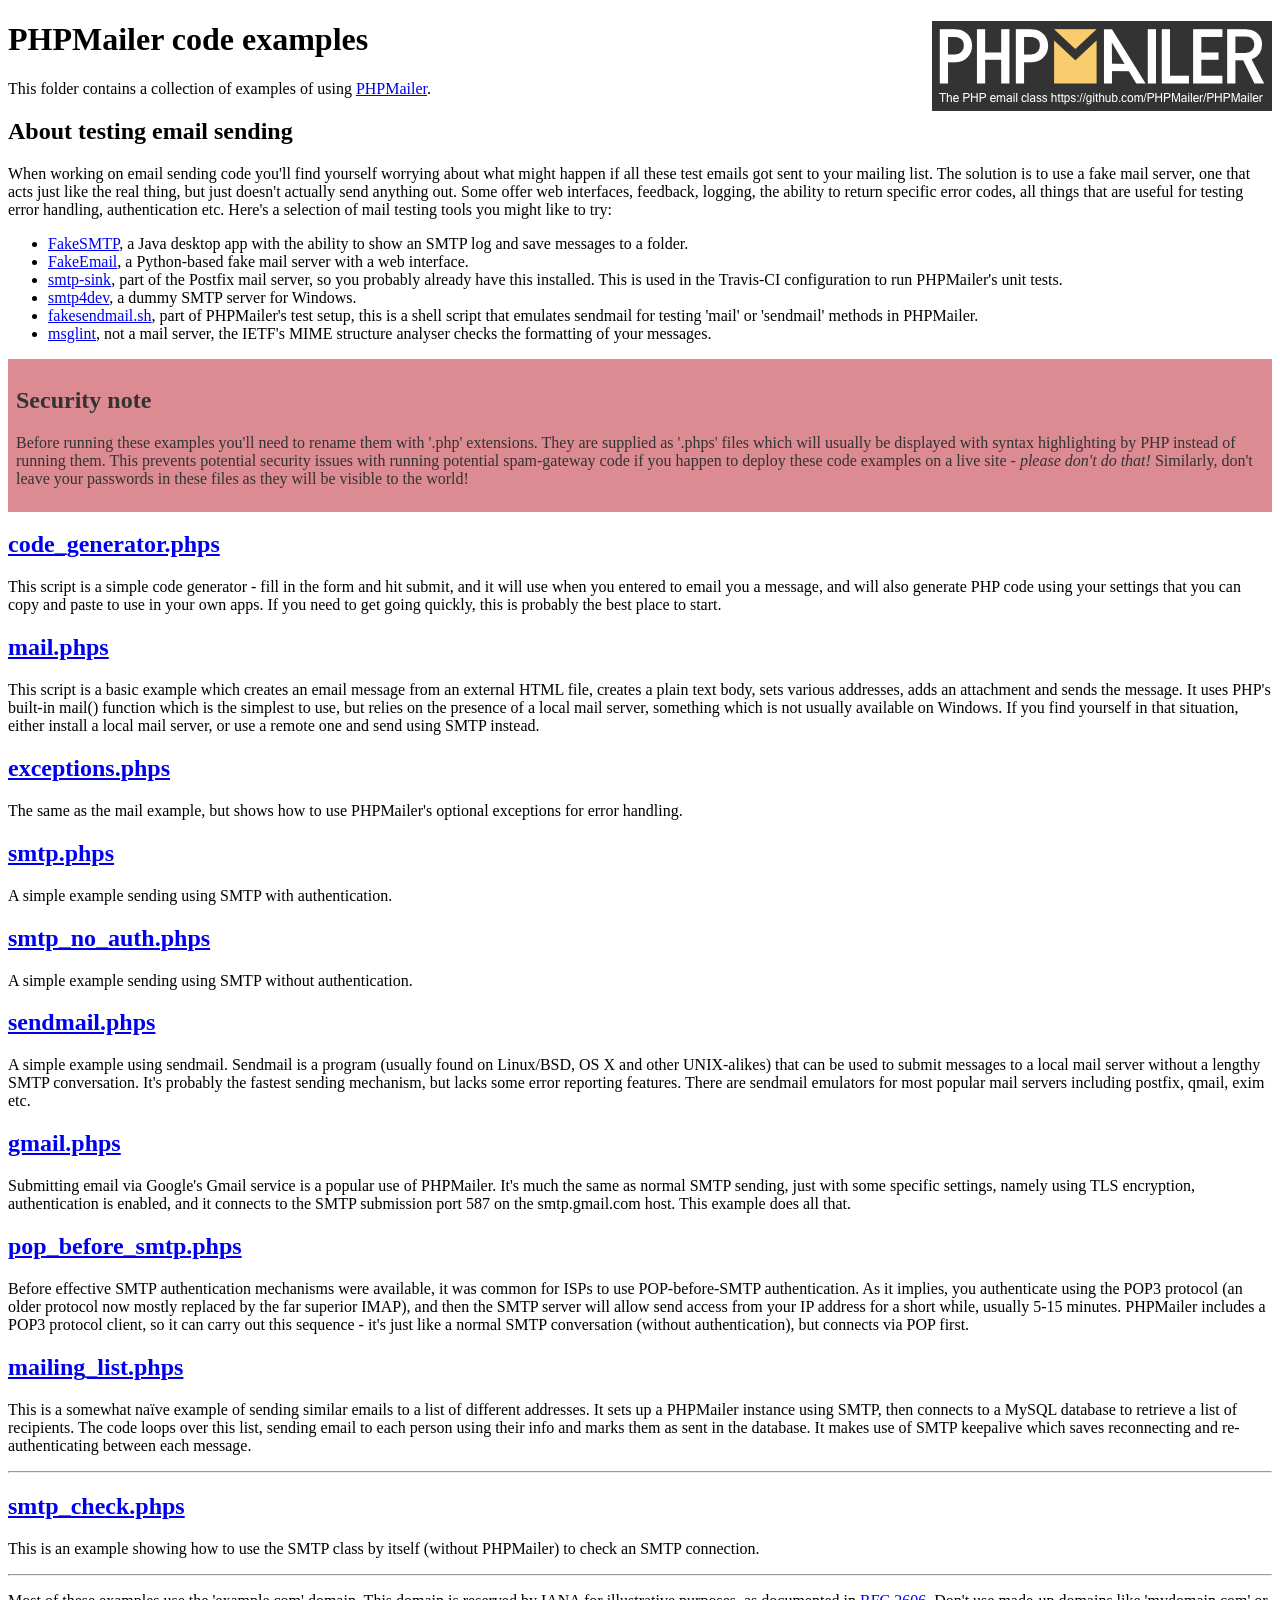
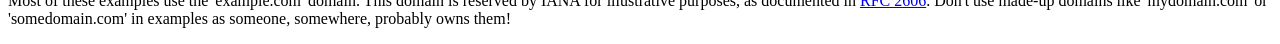
<file: Ip/vendor/phpmailer/phpmailer/examples/index.html>
<!DOCTYPE html>
<html>
<head>
	<meta charset="UTF-8">
	<title>PHPMailer Examples</title>
</head>
<body>
<h1>PHPMailer code examples<a href="https://github.com/PHPMailer/PHPMailer"><img src="images/phpmailer.png" style="float:right; border:0;" alt="PHPMailer logo"></a></h1>
<p>This folder contains a collection of examples of using <a href="https://github.com/PHPMailer/PHPMailer">PHPMailer</a>.</p>
<h2>About testing email sending</h2>
<p>When working on email sending code you'll find yourself worrying about what might happen if all these test emails got sent to your mailing list. The solution is to use a fake mail server, one that acts just like the real thing, but just doesn't actually send anything out. Some offer web interfaces, feedback, logging, the ability to return specific error codes, all things that are useful for testing error handling, authentication etc. Here's a selection of mail testing tools you might like to try:</p>
<ul>
  <li><a href="https://github.com/Nilhcem/FakeSMTP">FakeSMTP</a>, a Java desktop app with the ability to show an SMTP log and save messages to a folder. </li>
  <li><a href="https://github.com/isotoma/FakeEmail">FakeEmail</a>, a Python-based fake mail server with a web interface.</li>
  <li><a href="http://www.postfix.org/smtp-sink.1.html">smtp-sink</a>, part of the Postfix mail server, so you probably already have this installed. This is used in the Travis-CI configuration to run PHPMailer's unit tests.</li>
  <li><a href="http://smtp4dev.codeplex.com">smtp4dev</a>, a dummy SMTP server for Windows.</li>
  <li><a href="https://github.com/PHPMailer/PHPMailer/blob/master/test/fakesendmail.sh">fakesendmail.sh</a>, part of PHPMailer's test setup, this is a shell script that emulates sendmail for testing 'mail' or 'sendmail' methods in PHPMailer.</li>
  <li><a href="http://tools.ietf.org/tools/msglint/">msglint</a>, not a mail server, the IETF's MIME structure analyser checks the formatting of your messages.</li>
</ul>
<div style="padding: 8px; color: #333333; background-color: #dc8b92">
<h2>Security note</h2>
<p>Before running these examples you'll need to rename them with '.php' extensions. They are supplied as '.phps' files which will usually be displayed with syntax highlighting by PHP instead of running them. This prevents potential security issues with running potential spam-gateway code if you happen to deploy these code examples on a live site - <em>please don't do that!</em> Similarly, don't leave your passwords in these files as they will be visible to the world!</p>
</div>
<h2><a href="code_generator.phps">code_generator.phps</a></h2>
<p>This script is a simple code generator - fill in the form and hit submit, and it will use when you entered to email you a message, and will also generate PHP code using your settings that you can copy and paste to use in your own apps. If you need to get going quickly, this is probably the best place to start.</p>
<h2><a href="mail.phps">mail.phps</a></h2>
<p>This script is a basic example which creates an email message from an external HTML file, creates a plain text body, sets various addresses, adds an attachment and sends the message. It uses PHP's built-in mail() function which is the simplest to use, but relies on the presence of a local mail server, something which is not usually available on Windows. If you find yourself in that situation, either install a local mail server, or use a remote one and send using SMTP instead.</p>
<h2><a href="exceptions.phps">exceptions.phps</a></h2>
<p>The same as the mail example, but shows how to use PHPMailer's optional exceptions for error handling.</p>
<h2><a href="smtp.phps">smtp.phps</a></h2>
<p>A simple example sending using SMTP with authentication.</p>
<h2><a href="smtp_no_auth.phps">smtp_no_auth.phps</a></h2>
<p>A simple example sending using SMTP without authentication.</p>
<h2><a href="sendmail.phps">sendmail.phps</a></h2>
<p>A simple example using sendmail. Sendmail is a program (usually found on Linux/BSD, OS X and other UNIX-alikes) that can be used to submit messages to a local mail server without a lengthy SMTP conversation. It's probably the fastest sending mechanism, but lacks some error reporting features. There are sendmail emulators for most popular mail servers including postfix, qmail, exim etc.</p>
<h2><a href="gmail.phps">gmail.phps</a></h2>
<p>Submitting email via Google's Gmail service is a popular use of PHPMailer. It's much the same as normal SMTP sending, just with some specific settings, namely using TLS encryption, authentication is enabled, and it connects to the SMTP submission port 587 on the smtp.gmail.com host. This example does all that.</p>
<h2><a href="pop_before_smtp.phps">pop_before_smtp.phps</a></h2>
<p>Before effective SMTP authentication mechanisms were available, it was common for ISPs to use POP-before-SMTP authentication. As it implies, you authenticate using the POP3 protocol (an older protocol now mostly replaced by the far superior IMAP), and then the SMTP server will allow send access from your IP address for a short while, usually 5-15 minutes. PHPMailer includes a POP3 protocol client, so it can carry out this sequence - it's just like a normal SMTP conversation (without authentication), but connects via POP first.</p>
<h2><a href="mailing_list.phps">mailing_list.phps</a></h2>
<p>This is a somewhat naïve example of sending similar emails to a list of different addresses. It sets up a PHPMailer instance using SMTP, then connects to a MySQL database to retrieve a list of recipients. The code loops over this list, sending email to each person using their info and marks them as sent in the database. It makes use of SMTP keepalive which saves reconnecting and re-authenticating between each message.</p>
<hr>
<h2><a href="smtp_check.phps">smtp_check.phps</a></h2>
<p>This is an example showing how to use the SMTP class by itself (without PHPMailer) to check an SMTP connection.</p>
<hr>
<p>Most of these examples use the 'example.com' domain. This domain is reserved by IANA for illustrative purposes, as documented in <a href="http://tools.ietf.org/html/rfc2606">RFC 2606</a>. Don't use made-up domains like 'mydomain.com' or 'somedomain.com' in examples as someone, somewhere, probably owns them!</p>
</body>
</html>
</file>
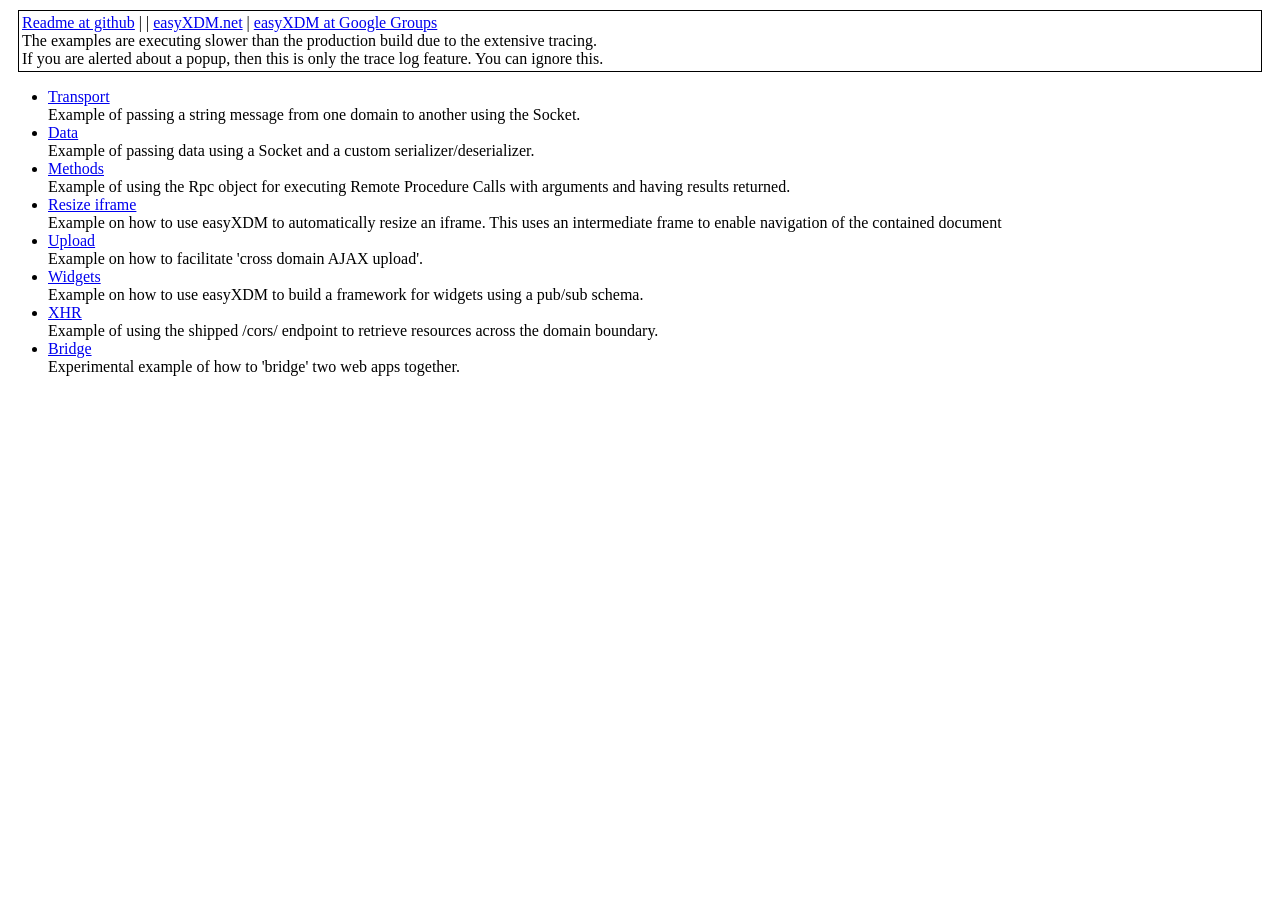
<file: Ip/Internal/Core/assets/js/easyXDM/example/index.html>
<!doctype html>
<html>
    <head>
        <title>easyXDM</title>
    </head>
    <body>
        <div style="border:1px solid black;padding:3px;margin:10px;">
            <a href="http://github.com/oyvindkinsey/easyXDM/#readme">Readme at github</a>
            | 
            | <a href="http://easyxdm.net/">easyXDM.net</a>
            | <a href="http://groups.google.com/group/easyxdm">easyXDM at Google Groups</a>
            <br/>
            The examples are executing slower than the production build due to the extensive tracing.
            <br/>
            If you are alerted about a popup, then this is only the trace log feature. You can ignore this.
        </div>
        <ul>
        	<li>
                <a href="transport.html">Transport</a>
                <br/>
                Example of passing a string message from one domain to another using the Socket.
            </li>
            <li>
                <a href="data.html">Data</a>
                <br/>
                Example of passing data using a Socket and a custom serializer/deserializer.
            </li>
            <li>
                <a href="methods.html">Methods</a>
                <br/>
                Example of using the Rpc object for executing Remote Procedure Calls with arguments and having results returned.
            </li>
            <li>
                <a href="resize_iframe.html">Resize iframe</a>
                <br/>
                Example on how to use easyXDM to automatically resize an iframe. This uses an intermediate frame to enable navigation of the contained document
            </li>
            <li>
                <a href="upload.html">Upload</a>
                <br/>
                Example on how to facilitate 'cross domain AJAX upload'. 
            </li>
            <li>
                <a href="widgets.html">Widgets</a>
                <br/>
                Example on how to use easyXDM to build a framework for widgets using a pub/sub schema.
            </li>
            <li>
                <a href="xhr.html">XHR</a>
                <br/>
                Example of using the shipped /cors/ endpoint to retrieve resources across the domain boundary.
            </li>
            <li>
                <a href="bridge.html">Bridge</a>
                <br/>
                Experimental example of how to 'bridge' two web apps together. 
            </li>
        </ul>
        <script type="text/javascript">
            var gaJsHost = (("https:" == document.location.protocol) ? "https://ssl." : "http://www.");
            document.write(unescape("%3Cscript src='" + gaJsHost + "google-analytics.com/ga.js' type='text/javascript'%3E%3C/script%3E"));
        </script>
        <script type="text/javascript">
            if (location.host.indexOf("easyxdm.net") !== -1) {
                try {
                    var pageTracker = _gat._getTracker("UA-9535591-3");
                    pageTracker._setDomainName(".easyxdm.net");
                    pageTracker._trackPageview();
                } 
                catch (err) {
                }
            }
        </script>
    </body>
</html>
</file>
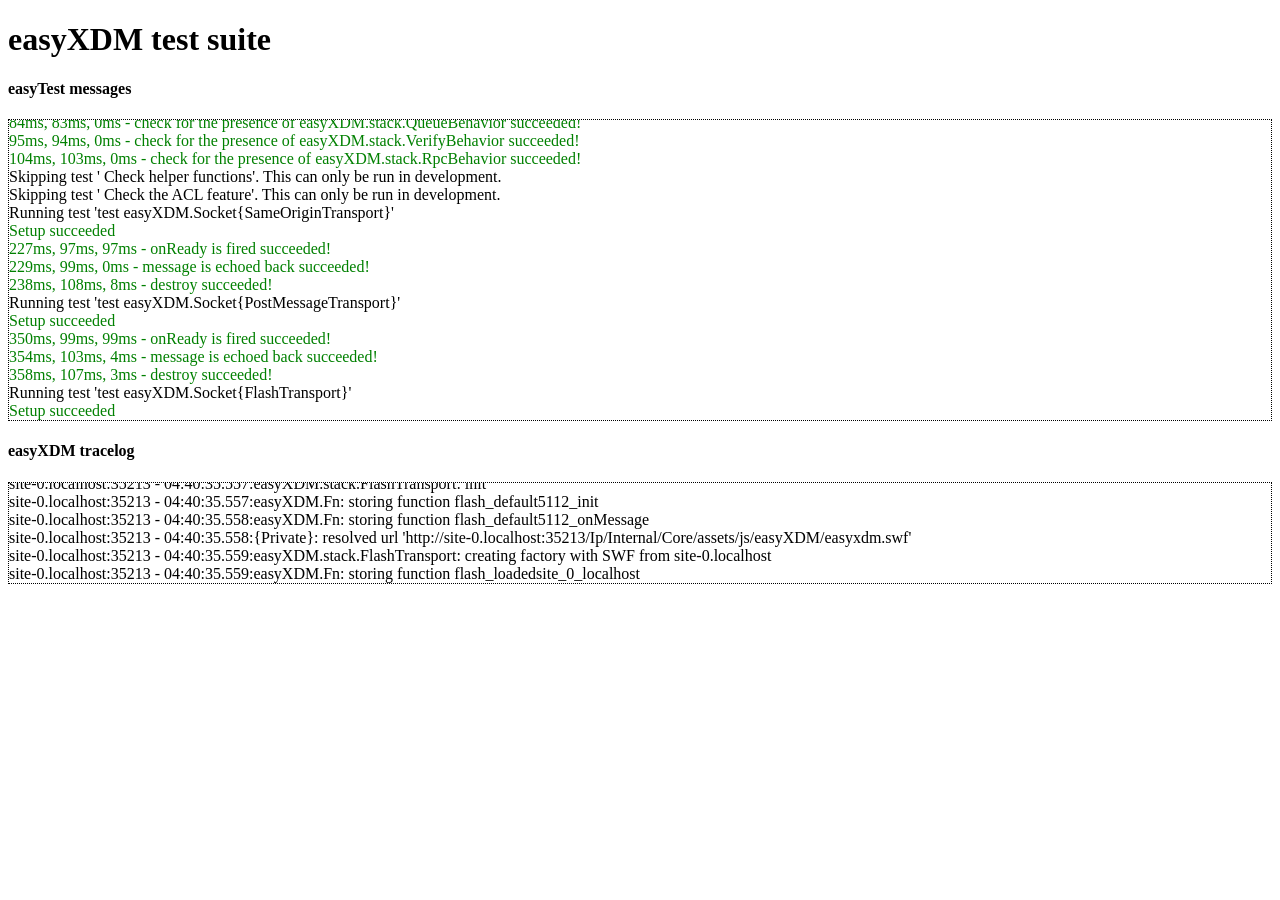
<file: Ip/Internal/Core/assets/js/easyXDM/tests/index.html>
<!doctype html>
<html>
    <head>
        <meta http-equiv="Content-Type" content="text/html;charset=UTF-8" />
        <meta http-equiv="X-UA-Compatible" content="IE=100">
        <title>easyTest results</title>
        <script type="text/javascript" src="../easyXDM.debug.js">
            // The first instance of easyXDM
        </script>
        <script type="text/javascript">
            easyXDM._test_global = true;
        </script>
        <script type="text/javascript" src="../easyXDM.debug.js">
            // The second instance of easyXDM (to test noConflict)
        </script>
        <script type="text/javascript">
            // Used in the noConflict test
            var modules = {
                easyXDM: easyXDM.noConflict("modules")
            };
        </script>
        <script type="text/javascript">
            if (location.href.indexOf("src") !== -1) {
                if (typeof JSON === "undefined") {
                    document.write(unescape("%3Cscript src='../../tools/json2.js' type='text/javascript'%3E%3C/script%3E"));
                }
            }
            else {
                if (typeof JSON === "undefined") {
                    document.write(unescape("%3Cscript src='../json2.js' type='text/javascript'%3E%3C/script%3E"));
                }
            }
        </script>
        <script type="text/javascript" src="easyTest.js">
        </script>
        <link type="text/css" rel="stylesheet" href="easyTest.css"/>
        <script type="text/javascript" src="tests.js">
        </script>
        <style type="text/css">
            
            #embedded {
                height: 100px;
            }
            
            #embedded iframe {
                height: 50px;
            }
            
            #log {
                height: 100px;
                border: 1px dotted black;
                overflow: auto
            }
            
            .easyTest_messages {
                height: 300px;
                border: 1px dotted black;
                overflow: auto;
            }
        </style>
    </head>
    <body onload="runTests();">
        <h1>easyXDM test suite</h1>
        <h4>easyTest messages</h4>
        <div id="messages">
        </div>
        <h4>easyXDM tracelog</h4>
        <!-- easyXDM.Debug.trace(msg) will output its messages to any element with the id "log" -->
        <div id="log">
        </div>
        <div id="embedded">
        </div>
        <script type="text/javascript">
            if (location.host.indexOf("easyxdm.net") !== -1) {
                var gaJsHost = (("https:" == document.location.protocol) ? "https://ssl." : "http://www.");
                document.write(unescape("%3Cscript src='" + gaJsHost + "google-analytics.com/ga.js' type='text/javascript'%3E%3C/script%3E"));
            }
        </script>
        <script type="text/javascript">
            if (location.host.indexOf("easyxdm.net") !== -1) {
                try {
                    var pageTracker = _gat._getTracker("UA-9535591-3");
                    pageTracker._setDomainName(".easyxdm.net");
                    pageTracker._trackPageview();
                } 
                catch (err) {
                }
            }
        </script>
    </body>
</html>
</file>
<file: Ip/Internal/Core/assets/js/easyXDM/tests/easyTest.css>
.easyTest_messages {
}

.easyTest_error {
    color: red;
}

.easyTest_success {
    color: green;
}

.easyTest_msg {
    color: black;
}
</file>
